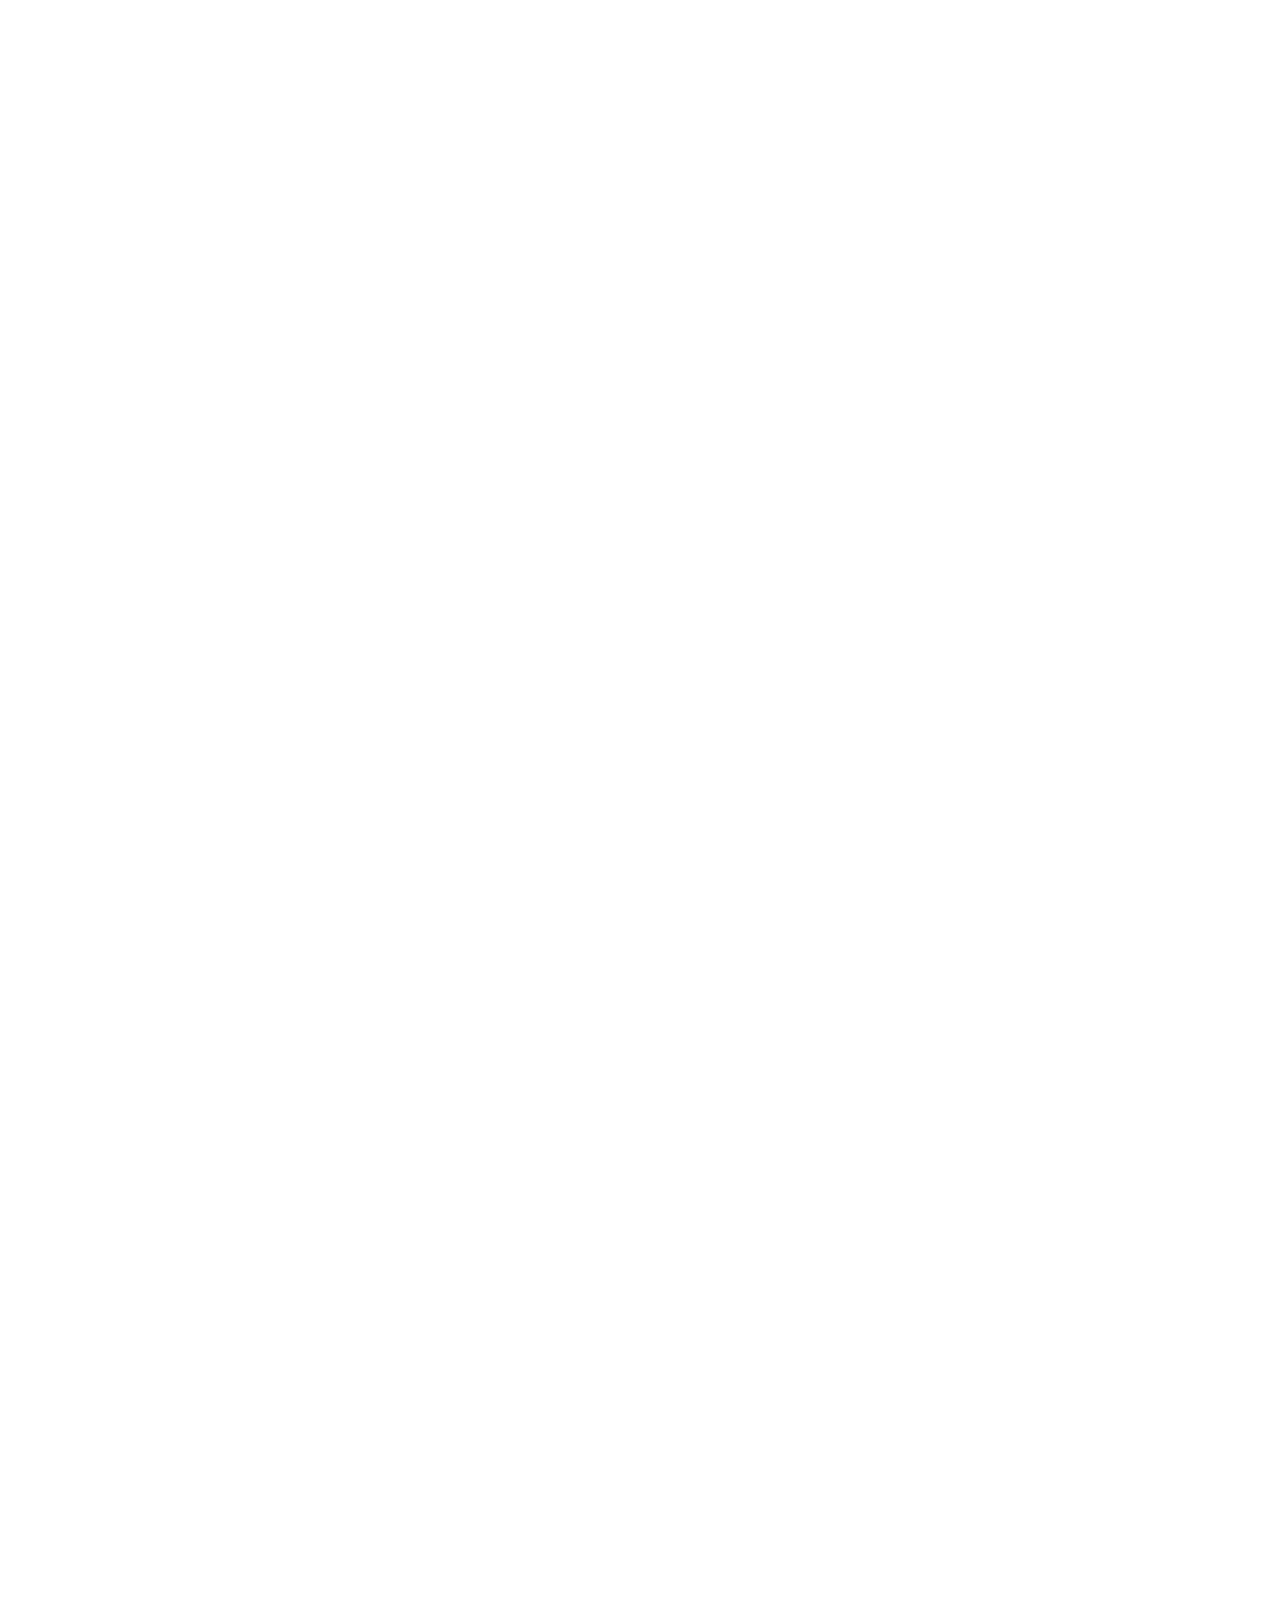
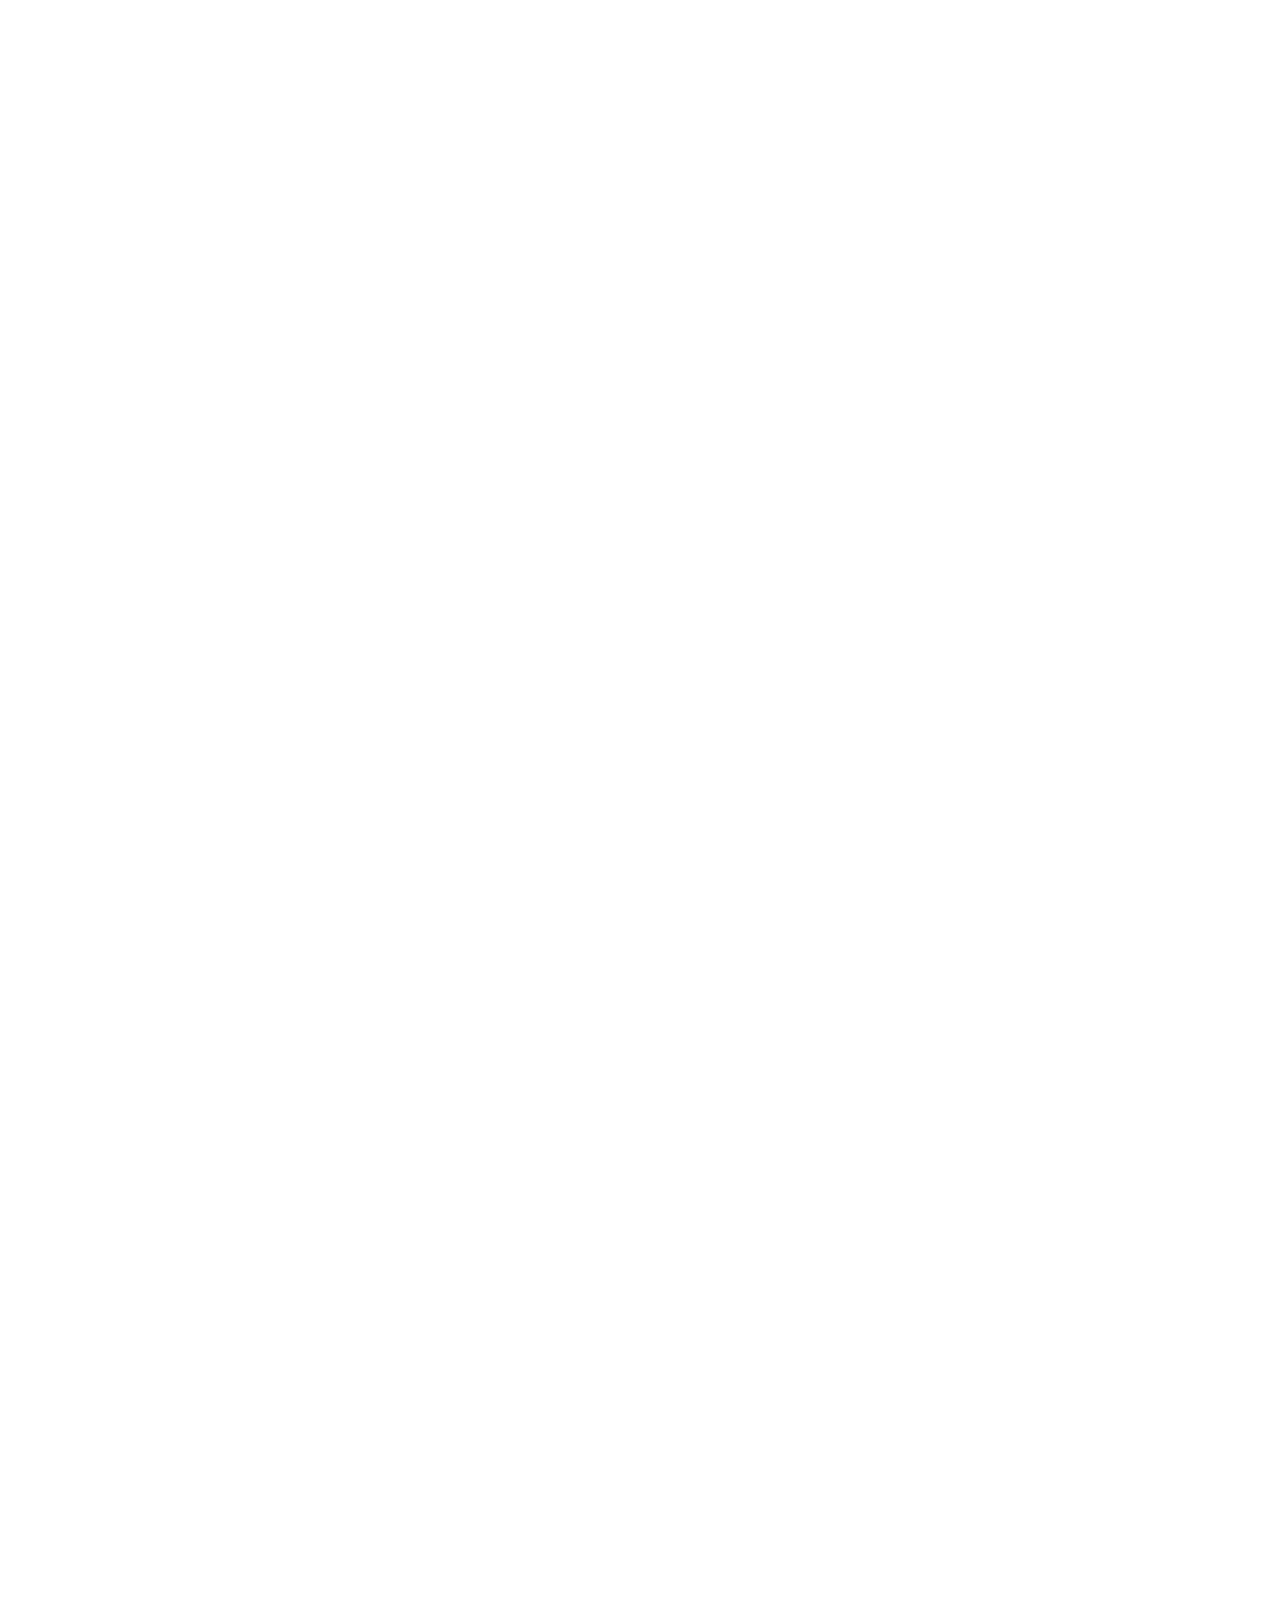
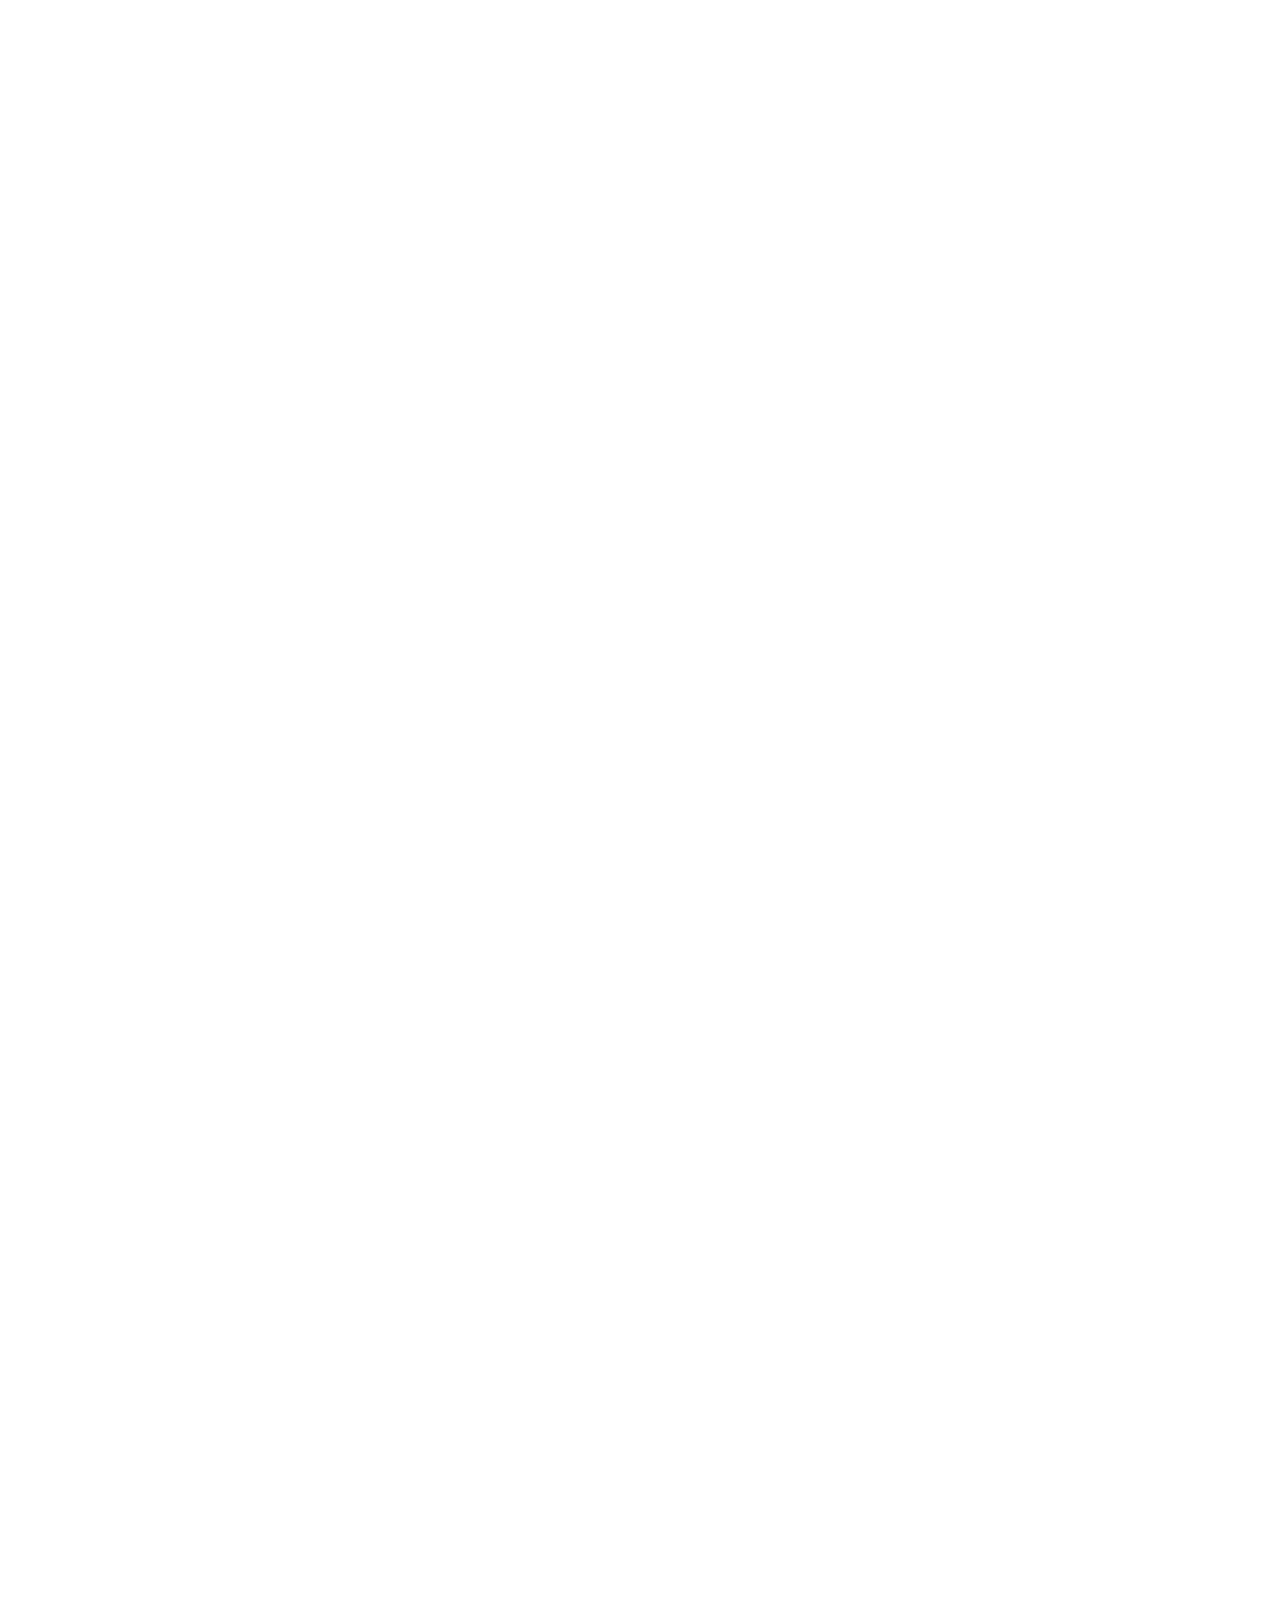
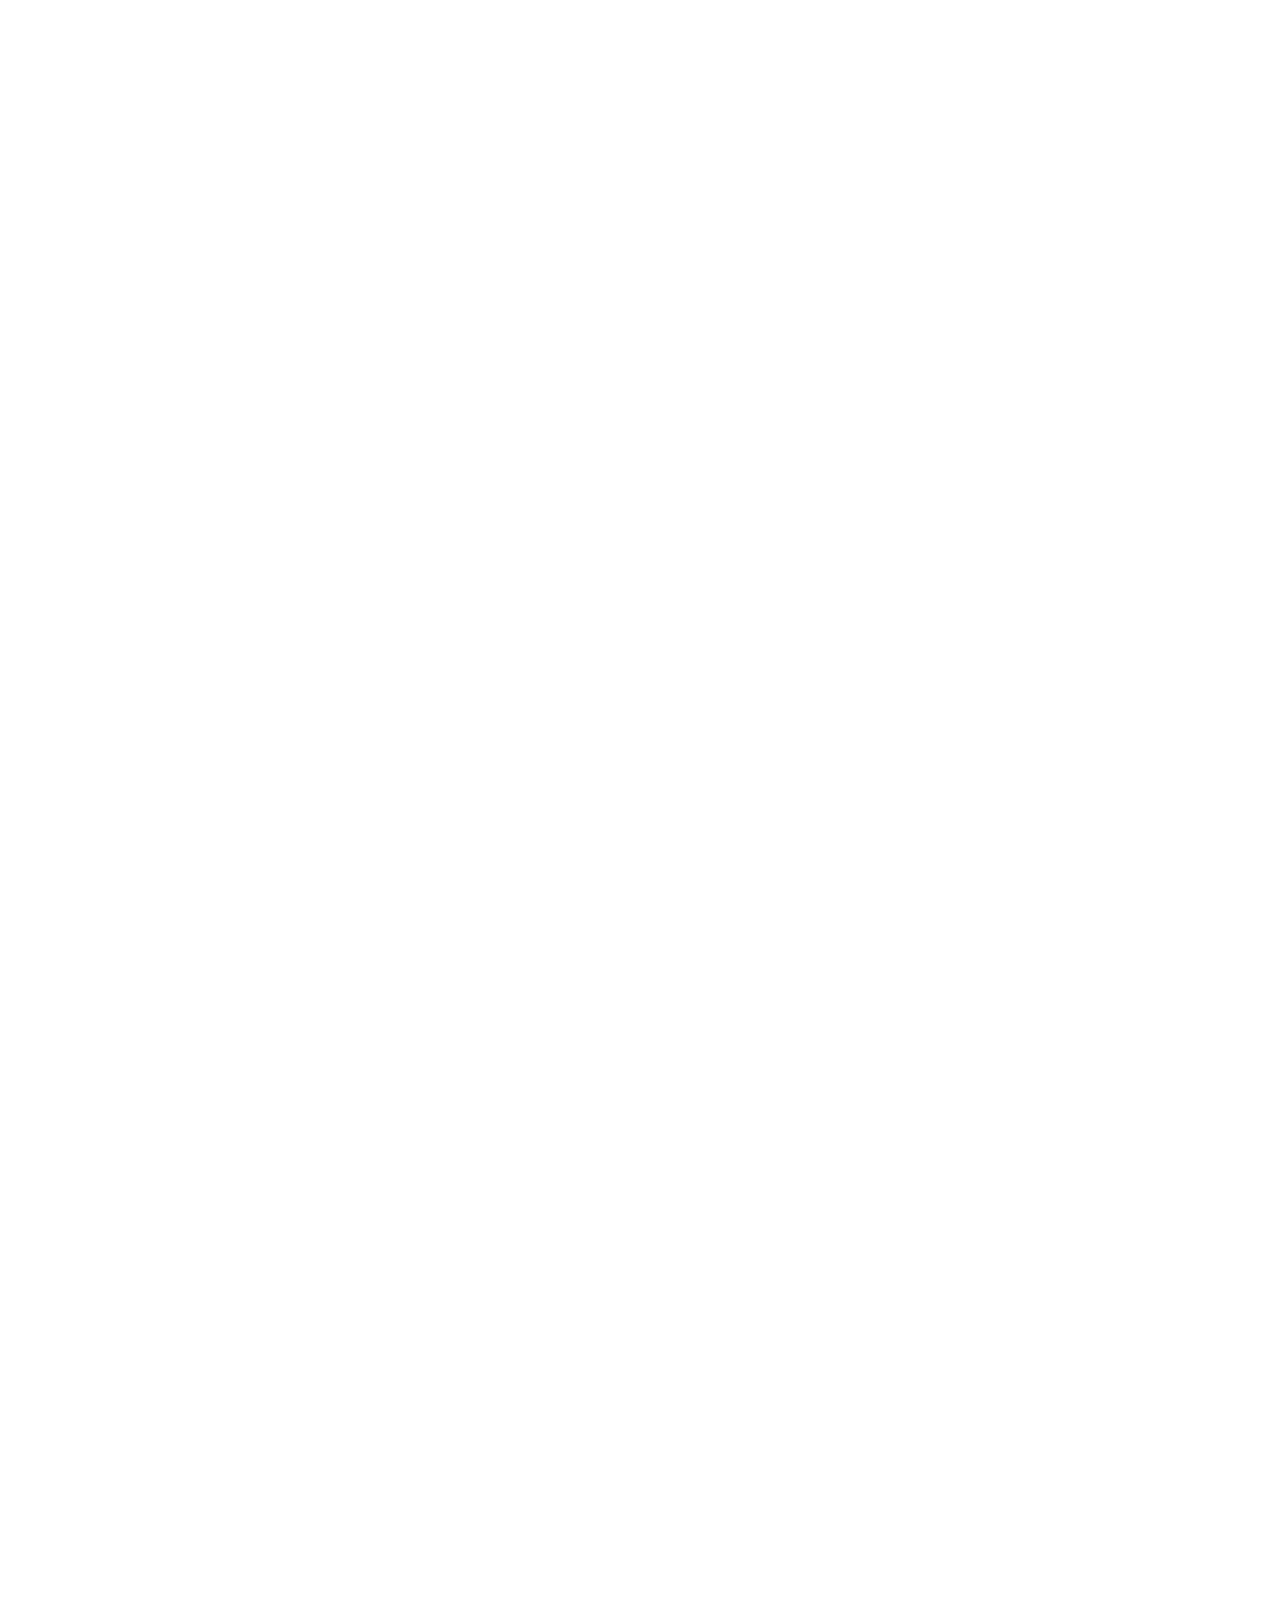
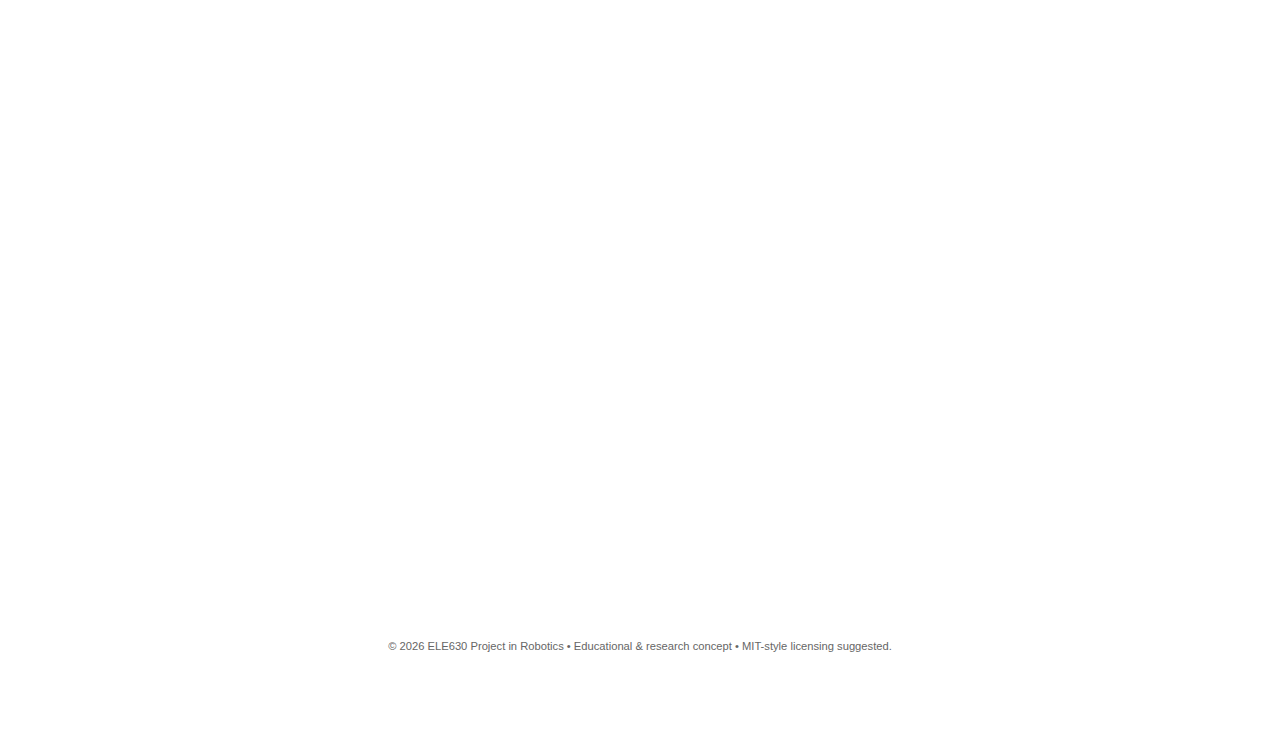
<file: index.html>
<!DOCTYPE html>
<html lang="en">
<head>
  <meta charset="UTF-8" />
  <meta name="viewport" content="width=device-width,initial-scale=1" />
  <title>Drone Remote Vital Signs Pipeline</title>
  <meta name="description" content="Feasible pipeline for drone-based remote vital signs (rPPG & respiration) with specifications, justifications, tech stack, and learning outcomes." />
  <link rel="preconnect" href="https://fonts.gstatic.com" crossorigin>
  <link rel="preconnect" href="https://fonts.googleapis.com">
  <!-- Using open-source serif families (Playfair Display & Spectral) to approximate LoveFrom style -->
  <link href="https://fonts.googleapis.com/css2?family=Playfair+Display:wght@400;500;600&family=Spectral:ital,wght@0,300;0,400;0,500;0,600;1,400&display=swap" rel="stylesheet">
  <link rel="stylesheet" href="styles.css" />
  <script defer src="script.js"></script>
</head>
<body>
  <header class="site-header fade-in">
    <nav class="nav" aria-label="Primary">
  <div class="logo">ELE<span class="accent">630</span></div>
      <button class="nav-toggle" aria-expanded="false" aria-controls="nav-links">☰</button>
      <ul id="nav-links" class="nav-links">
        <li><a href="#pipeline">Pipeline</a></li>
        <li><a href="#specs">Specifications</a></li>
        <li><a href="#stack">Tech Stack</a></li>
        <li><a href="#learning">Learning Outcomes</a></li>
        <li><a href="#phases">Phases</a></li>
        <li><a href="#risks">Feasibility</a></li>
      </ul>
    </nav>
    <section class="hero">
      <h1 class="gradient-text">Drone-Based Remote Vital Signs Assessment</h1>
      <p class="lead">A minimal, scientifically grounded pipeline to estimate heart rate and respiration from stabilized aerial video with explainable signal processing and reproducible engineering.</p>
      <div class="cta-group">
        <a class="btn primary" href="#pipeline">Explore Pipeline</a>
        <a class="btn ghost" href="#stack">Tech Stack</a>
      </div>
      <p class="tagline">Designed for student capstone projects & translational research pitches.</p>
    </section>
  </header>

  <main>
    <section id="why" class="section narrow fade-in">
      <h2>Why This Project?</h2>
      <p>Rapid triage in disaster or remote scenarios benefits from non-contact vital signs. Drones provide reach; modern computer vision & rPPG algorithms provide physiological insight. This project delivers a <strong>feasible, sub-$1k experimental platform</strong> with clear learning pathways in vision, signal processing, systems, and ethics.</p>
      <div class="pill-grid">
        <div class="pill">Low-cost hardware path</div>
        <div class="pill">Explainable methods</div>
        <div class="pill">Modular architecture</div>
        <div class="pill">Research-ready data</div>
        <div class="pill">Scalable analysis</div>
        <div class="pill">Open tools</div>
      </div>
    </section>

    <section id="pipeline" class="section fade-in">
      <h2>Pipeline Overview</h2>
      <p class="section-intro">Seven modular stages—each with clear inputs, outputs, and measurable quality criteria. Built for iteration and A/B evaluation.</p>
      <figure class="diagram-wrapper">
        <!-- Desktop / tablet horizontal diagram -->
        <svg class="horizontal-diagram" xmlns="http://www.w3.org/2000/svg" viewBox="0 0 1180 300" role="img" aria-label="Pipeline Diagram: Acquisition, Stabilization, Mesh & ROIs, Noise Model, rPPG, Fusion & HR" preserveAspectRatio="xMidYMid meet">
          <style>
            .stage { fill:#ffffff; stroke:#d0d3d8; stroke-width:1.4; rx:18; }
            .label { font:500 13px -apple-system,BlinkMacSystemFont,'Helvetica Neue',Arial,sans-serif; fill:#0d0d0f; }
            .subtitle { font:400 10px -apple-system,BlinkMacSystemFont,'Helvetica Neue',Arial,sans-serif; fill:#555; }
            .arrow { stroke:#9aa0a6; stroke-width:2; marker-end:url(#arrowhead); }
          </style>
          <defs>
            <marker id="arrowhead" markerWidth="8" markerHeight="8" refX="5" refY="3" orient="auto" markerUnits="strokeWidth">
              <path d="M0,0 L0,6 L6,3 z" fill="#9aa0a6" />
            </marker>
          </defs>
          <g transform="translate(20,40)">
            <rect class="stage" width="140" height="110" />
            <text class="label" x="16" y="32">1. Acquisition</text>
            <text class="subtitle" x="16" y="54">Exposure lock</text>
            <text class="subtitle" x="16" y="70">1080p60</text>
          </g>
          <g transform="translate(200,40)">
            <rect class="stage" width="160" height="110" />
            <text class="label" x="16" y="32">2. Stabilization</text>
            <text class="subtitle" x="16" y="54">Gimbal + digital</text>
            <text class="subtitle" x="16" y="70">Frame align</text>
          </g>
            <g transform="translate(400,40)">
            <rect class="stage" width="170" height="110" />
            <text class="label" x="16" y="32">3. Mesh & ROIs</text>
            <text class="subtitle" x="16" y="54">Face mesh</text>
            <text class="subtitle" x="16" y="70">30 regions</text>
          </g>
          <g transform="translate(610,40)">
            <rect class="stage" width="170" height="110" />
            <text class="label" x="16" y="32">4. Noise Model</text>
            <text class="subtitle" x="16" y="54">Regression</text>
            <text class="subtitle" x="16" y="70">Motion & light</text>
          </g>
          <g transform="translate(820,40)">
            <rect class="stage" width="150" height="110" />
            <text class="label" x="16" y="32">5. rPPG</text>
            <text class="subtitle" x="16" y="54">POS + CHROM</text>
            <text class="subtitle" x="16" y="70">Band-pass</text>
          </g>
          <g transform="translate(1000,40)">
            <rect class="stage" width="160" height="110" />
            <text class="label" x="16" y="32">6. Fusion & HR</text>
            <text class="subtitle" x="16" y="54">SNR gating</text>
            <text class="subtitle" x="16" y="70">Median spectra</text>
          </g>
          <line class="arrow" x1="160" y1="95" x2="200" y2="95" />
          <line class="arrow" x1="360" y1="95" x2="400" y2="95" />
          <line class="arrow" x1="570" y1="95" x2="610" y2="95" />
          <line class="arrow" x1="780" y1="95" x2="820" y2="95" />
          <line class="arrow" x1="970" y1="95" x2="1000" y2="95" />
          <text class="subtitle" x="20" y="190">Output: HR / Resp Rate + Confidence + Metadata Log</text>
        </svg>
        <!-- Mobile vertical diagram -->
        <div class="vertical-pipeline" aria-label="Vertical Pipeline Diagram">
          <div class="v-stage">
            <h4>1. Acquisition</h4>
            <p class="v-sub">Exposure lock • 1080p60</p>
          </div>
          <div class="v-arrow" aria-hidden="true">↓</div>
          <div class="v-stage">
            <h4>2. Stabilization</h4>
            <p class="v-sub">Gimbal + digital align</p>
          </div>
          <div class="v-arrow" aria-hidden="true">↓</div>
          <div class="v-stage">
            <h4>3. Mesh & ROIs</h4>
            <p class="v-sub">Face mesh • 30 regions</p>
          </div>
          <div class="v-arrow" aria-hidden="true">↓</div>
          <div class="v-stage">
            <h4>4. Noise Model</h4>
            <p class="v-sub">Regression of motion & light</p>
          </div>
          <div class="v-arrow" aria-hidden="true">↓</div>
          <div class="v-stage">
            <h4>5. rPPG</h4>
            <p class="v-sub">POS + CHROM band-pass</p>
          </div>
          <div class="v-arrow" aria-hidden="true">↓</div>
          <div class="v-stage">
            <h4>6. Fusion & HR</h4>
            <p class="v-sub">SNR gating • Median spectra</p>
          </div>
          <div class="v-footer">Output: HR / Resp Rate + Confidence + Metadata</div>
        </div>
        <figcaption>High-level data flow. Each block is independently testable.</figcaption>
      </figure>

      <div class="pipeline-grid">
        <article class="pipe-step" data-step="1">
          <h3>1. Acquisition & Exposure Control</h3>
          <p><strong>Goal:</strong> Obtain raw / lightly compressed 1080p60 (or 30 fps min) stable frames with maximized facial dynamic range (target 98th percentile 75–90% of 8-bit scale).</p>
          <ul>
            <li>Manual exposure & white balance lock.</li>
            <li>Subject distance tuned for ≥120 px face width.</li>
            <li>Shutter ~1/120–1/240 s to limit motion blur.</li>
          </ul>
          <p class="justification">Optimizes signal-to-noise before any algorithm touches data.</p>
        </article>
        <article class="pipe-step" data-step="2">
          <h3>2. Mechanical + Digital Stabilization</h3>
          <p>Use 3-axis gimbal (hardware) + feature / landmark based frame alignment (software) to minimize inter-frame pixel drift.</p>
          <ul>
            <li>Estimate affine transform via keypoint matches.</li>
            <li>Reject frames with blur / sharpness below threshold.</li>
          </ul>
          <p class="justification">Reduces motion-induced chrominance noise.</p>
        </article>
        <article class="pipe-step" data-step="3">
          <h3>3. Face Mesh & ROI Selection</h3>
          <p>Detect face → run MediaPipe mesh → pick forehead & cheek sub-ROIs (exclude eyes, mouth, hair) for robust perfusion signals.</p>
          <ul>
            <li>30 micro-ROIs (statistical redundancy).</li>
            <li>Adaptive ROI disable if occluded / shadowed.</li>
          </ul>
          <p class="justification">Localized averaging improves SNR & fault tolerance.</p>
        </article>
        <article class="pipe-step" data-step="4">
          <h3>4. Noise Regressor Construction</h3>
          <p>Assemble matrix of candidate nuisance signals: landmark trajectories & derivatives, gimbal orientation, drone IMU/GPS (if accessible), global luminance proxies, non-perfused regions.</p>
          <ul>
            <li>Least-squares fit per ROI/color channel.</li>
            <li>Subtractive de-noising: Y - X·M.</li>
          </ul>
          <p class="justification">Explicitly models structured motion & illumination noise instead of over-filtering.</p>
        </article>
        <article class="pipe-step" data-step="5">
          <h3>5. rPPG Extraction (Ensemble)</h3>
          <p>Apply chrominance-based methods (POS & CHROM) plus optional learned model (future extension) to project RGB signals to pulse waveform.</p>
          <ul>
            <li>Band-pass 0.7–3.5 Hz (HR) & 0.1–0.5 Hz (Resp).</li>
            <li>Outlier suppression (temporal Hampel filter).</li>
          </ul>
          <p class="justification">Algorithm diversity mitigates method-specific failure modes.</p>
        </article>
        <article class="pipe-step" data-step="6">
          <h3>6. Quality Metrics & Fusion</h3>
          <p>Sliding windows (e.g., 5 s, 2 s hop) → FFT → peak & SNR checks → reject low-confidence spectra → median fusion across ROIs & methods.</p>
          <ul>
            <li>SNR threshold (e.g., ≥2.5%).</li>
            <li>Low-frequency dominance filter.</li>
          </ul>
          <p class="justification">Prevents noisy segments from biasing final estimates.</p>
        </article>
        <article class="pipe-step" data-step="7">
          <h3>7. Vital Metric Output & Storage</h3>
          <p>Compute HR (bpm) & Respiration Rate (brpm) + confidence interval; log synchronized metadata (exposure, motion scores) to research datastore.</p>
          <ul>
            <li>Export JSON + optional live dashboard.</li>
            <li>Automated reproducibility hash of config.</li>
          </ul>
          <p class="justification">Traceability & audit support for scientific rigor.</p>
        </article>
      </div>
    </section>

    <section id="specs" class="section alt fade-in">
      <h2>Key Specifications & Justifications</h2>
      <div class="spec-grid" role="table" aria-label="Specifications">
        <div class="spec-item" role="row">
          <div class="spec-name" role="cell">Video Mode</div>
          <div class="spec-value" role="cell">1080p @ 60 fps (30 fps minimum)</div>
          <div class="spec-why" role="cell">60 fps improves frequency resolution & reduces aliasing; 1080p ensures ≥120 px face ROI.</div>
        </div>
        <div class="spec-item" role="row">
          <div class="spec-name">Shutter</div>
          <div class="spec-value">1/120–1/240 s</div>
          <div class="spec-why">Balances light and motion blur suppression for color stability.</div>
        </div>
        <div class="spec-item" role="row">
          <div class="spec-name">Exposure Strategy</div>
          <div class="spec-value">Face-targeted percentile (98th → 75–90% scale)</div>
          <div class="spec-why">Maximizes SNR without clipping perfusion waveform.</div>
        </div>
        <div class="spec-item" role="row">
          <div class="spec-name">Gimbal</div>
          <div class="spec-value">3-axis (consumer mini series)</div>
          <div class="spec-why">Hardware stabilization reduces downstream correction load.</div>
        </div>
        <div class="spec-item" role="row">
          <div class="spec-name">ROIs</div>
            <div class="spec-value">30 micro-regions (forehead & cheeks)</div>
            <div class="spec-why">Spatial redundancy & adaptive pruning of noisy patches.</div>
        </div>
        <div class="spec-item" role="row">
          <div class="spec-name">Filtering</div>
          <div class="spec-value">Band-pass 0.7–3.5 Hz (HR) / 0.1–0.5 Hz (Resp)</div>
          <div class="spec-why">Captures physiologic bands while excluding slow drift & high-frequency noise.</div>
        </div>
        <div class="spec-item" role="row">
          <div class="spec-name">Window Length</div>
          <div class="spec-value">5 s (overlap hop 2 s)</div>
          <div class="spec-why">Trade-off: frequency resolution vs responsiveness in triage context.</div>
        </div>
        <div class="spec-item" role="row">
          <div class="spec-name">Noise Modeling</div>
          <div class="spec-value">Linear regression (X·M)</div>
          <div class="spec-why">Explainable, fast, leverages sensor & geometric metadata.</div>
        </div>
        <div class="spec-item" role="row">
          <div class="spec-name">Ensemble</div>
          <div class="spec-value">POS + CHROM (+ optional ML)</div>
          <div class="spec-why">Combines complementary chrominance assumptions.</div>
        </div>
      </div>
    </section>

    <section id="stack" class="section fade-in">
      <h2>Frameworks & Technologies</h2>
      <div class="stack-grid">
        <div class="stack-item">
          <h3>Acquisition</h3>
          <p>Consumer mini drone (e.g., DJI Mini 2/3) capturing stabilized 1080p60 MP4 or onboard storage for offline extraction.</p>
        </div>
        <div class="stack-item">
          <h3>Video I/O</h3>
          <p><strong>FFmpeg</strong> for frame extraction & transcoding; <strong>PyAV</strong> or <strong>OpenCV</strong> for streaming pipelines.</p>
        </div>
        <div class="stack-item">
          <h3>Vision / Mesh</h3>
          <p><strong>MediaPipe</strong> face mesh; fallback: <strong>Dlib</strong> or lightweight ONNX landmark model.</p>
        </div>
        <div class="stack-item">
          <h3>Signal Processing</h3>
          <p><strong>NumPy</strong>, <strong>SciPy</strong> (band-pass, FFT, windowing), <strong>Pandas</strong> for synchronized metadata.</p>
        </div>
        <div class="stack-item">
          <h3>rPPG Algorithms</h3>
          <p>Custom POS / CHROM implementations; extension path: <strong>PyTorch</strong> model for learned projection.</p>
        </div>
        <div class="stack-item">
          <h3>Quality & Metrics</h3>
          <p>SNR computation, peak prominence via SciPy; Bland–Altman & error metrics via <strong>seaborn/matplotlib</strong>.</p>
        </div>
        <div class="stack-item">
          <h3>Packaging</h3>
          <p><strong>Poetry</strong> or <strong>pip-tools</strong> for reproducible env; <strong>Docker</strong> for deployment parity.</p>
        </div>
        <div class="stack-item">
          <h3>Automation</h3>
          <p><strong>GitHub Actions</strong> CI: lint (ruff), tests (pytest), build docs (MkDocs) & publish Pages.</p>
        </div>
        <div class="stack-item">
          <h3>Data Governance</h3>
          <p>Metadata manifest (JSON), hashed configs, optional consent-tracking module (CSV → signed ledger).</p>
        </div>
      </div>
    </section>

    <section id="learning" class="section alt fade-in">
      <h2>Learning Outcomes</h2>
      <div class="learning-columns">
        <div>
          <h3>Computer Vision</h3>
          <ul>
            <li>Implement multi-stage face & landmark tracking.</li>
            <li>Evaluate stabilization methods (optical vs sensor-based).</li>
            <li>Optimize ROI selection for physiological SNR.</li>
          </ul>
          <h3>Signal Processing</h3>
          <ul>
            <li>Design band-pass filters & windowing strategies.</li>
            <li>Apply regression-based artifact removal.</li>
            <li>Quantify spectral SNR & confidence metrics.</li>
          </ul>
        </div>
        <div>
          <h3>Systems & UAV</h3>
          <ul>
            <li>Integrate gimbal/drone telemetry with video streams.</li>
            <li>Manage latency & synchronization issues.</li>
            <li>Assess environmental constraints (wind, lighting).</li>
          </ul>
          <h3>Data & Research</h3>
          <ul>
            <li>Design reproducible experiments & baseline benchmarks.</li>
            <li>Perform statistical agreement analyses (Bland–Altman).</li>
            <li>Document ethically responsible data handling.</li>
          </ul>
        </div>
        <div>
          <h3>Software Engineering</h3>
          <ul>
            <li>Structure modular Python package for experimentation.</li>
            <li>Create automated CI/CD & documentation pipeline.</li>
            <li>Implement configuration versioning & provenance logging.</li>
          </ul>
          <h3>Innovation & Communication</h3>
          <ul>
            <li>Translate research methods into actionable specs.</li>
            <li>Prepare stakeholder pitch artifacts.</li>
            <li>Perform risk analysis & mitigation planning.</li>
          </ul>
        </div>
      </div>
    </section>

    <section id="phases" class="section fade-in">
      <h2>Suggested Project Phases</h2>
      <ol class="phase-list">
        <li><strong>Week 1–2:</strong> Hardware validation & raw data capture baseline.</li>
        <li><strong>Week 3–4:</strong> Stabilization + face mesh ROI extraction module.</li>
        <li><strong>Week 5–6:</strong> Noise regression & basic POS/CHROM signals.</li>
        <li><strong>Week 7–8:</strong> Quality gating + fusion + initial accuracy report.</li>
        <li><strong>Week 9–10:</strong> Respiration extension & dashboard prototype.</li>
        <li><strong>Week 11–12:</strong> Optimization, ablations, final paper & pitch deck.</li>
      </ol>
    </section>

    <section id="risks" class="section alt fade-in">
      <h2>Feasibility & Risk Mitigation</h2>
      <div class="risk-grid">
        <div class="risk-item">
          <h3>Motion Jitter</h3>
          <p><strong>Mitigation:</strong> Choose calm conditions, gimbal platform, discard high-blur frames, add digital stabilization.</p>
        </div>
        <div class="risk-item">
          <h3>Low SNR</h3>
          <p><strong>Mitigation:</strong> Face exposure targeting, ND filters, multi-ROI averaging, ensemble chrominance methods.</p>
        </div>
        <div class="risk-item">
          <h3>Data Loss</h3>
          <p><strong>Mitigation:</strong> Over-sample sessions, real-time quality monitor, redundancy logging.</p>
        </div>
        <div class="risk-item">
          <h3>Ethical / Privacy</h3>
          <p><strong>Mitigation:</strong> Consent forms, anonymized IDs, restricted storage, documented retention policy.</p>
        </div>
        <div class="risk-item">
          <h3>Overfitting</h3>
          <p><strong>Mitigation:</strong> Cross-subject validation, hold-out evaluation, configuration hashing.</p>
        </div>
        <div class="risk-item">
          <h3>Scope Creep</h3>
          <p><strong>Mitigation:</strong> Freeze spec after Phase 2, maintain backlog, weekly milestone reviews.</p>
        </div>
      </div>
    </section>

  </main>

  <footer class="site-footer">
    <p>© <span id="year"></span> ELE630 Project in Robotics • Educational & research concept • MIT-style licensing suggested.</p>
  </footer>
</body>
</html>
</file>
<file: styles.css>
/* Full stylesheet (formerly website/styles.css) */
:root {
	--bg: #fff;
	--bg-alt: #f5f5f7;
	--text: #111;
	--muted: #555;
	--accent: #0a84ff;
	--accent-grad: linear-gradient(90deg,#007aff,#0a84ff,#5ac8fa);
	--radius: 18px;
	--shadow-sm: 0 2px 6px rgba(0,0,0,0.08);
	--shadow-md: 0 6px 24px rgba(0,0,0,0.08);
	--max-width: 1180px;
	--focus: 0 0 0 3px rgba(10,132,255,0.35);
}
* { box-sizing: border-box; }
html { scroll-behavior: smooth; }
body { margin:0; font-family:-apple-system,BlinkMacSystemFont,"SF Pro Text","Helvetica Neue",Arial,sans-serif; -webkit-font-smoothing:antialiased; background:var(--bg); color:var(--text); line-height:1.55; }
img { max-width:100%; display:block; }
a { color:var(--accent); text-decoration:none; }
a:hover { text-decoration:underline; }

.site-header { background: radial-gradient(circle at 30% 20%,#ffffff 0%,#f2f3f5 70%); padding:1rem 2rem 3rem; position:relative; overflow:hidden; }
.logo { font-weight:600; font-size:1.15rem; letter-spacing:.5px; }
.logo .accent { background: var(--accent-grad); -webkit-background-clip:text; background-clip:text; color:transparent; }
.nav { display:flex; align-items:center; justify-content:space-between; max-width:var(--max-width); margin:0 auto; }
.nav-links { list-style:none; margin:0; padding:0; display:flex; gap:1.5rem; }
.nav-links a { font-size:.9rem; font-weight:500; color:#222; }
.nav-toggle { display:none; }

.hero { max-width:860px; margin:4rem auto 0; text-align:center; }
.hero h1 { font-size:clamp(2.3rem,4vw,3.6rem); line-height:1.05; letter-spacing:-.02em; margin:0 0 1rem; }
.gradient-text { background: var(--accent-grad); -webkit-background-clip:text; background-clip:text; color:transparent; }
.lead { font-size:1.15rem; color:var(--muted); margin:0 auto 1.8rem; max-width:720px; }
.tagline { font-size:.85rem; text-transform:uppercase; letter-spacing:1.5px; color:#777; margin-top:2rem; }

.btn { display:inline-block; padding:.9rem 1.4rem; border-radius:1000px; font-weight:600; font-size:.9rem; letter-spacing:.5px; border:1px solid var(--accent); transition:.25s background,color,box-shadow; cursor:pointer; }
.btn.primary { background:var(--accent); color:#fff; border:none; box-shadow:var(--shadow-sm); }
.btn.primary:hover { box-shadow:var(--shadow-md); transform:translateY(-2px); }
.btn.ghost { background:transparent; color:var(--accent); }
.btn.ghost:hover { background:rgba(10,132,255,0.08); }
.btn[aria-disabled="true"] { opacity:.4; pointer-events:none; }
.cta-group { display:flex; gap:1rem; justify-content:center; }

.section { padding:5rem 2rem; max-width:var(--max-width); margin:0 auto; position:relative; }
.section.alt { background:var(--bg-alt); border-radius:var(--radius); margin-top:4rem; }
.section h2 { font-size:clamp(1.8rem,3vw,2.6rem); margin:0 0 1rem; letter-spacing:-.5px; }
.section-intro { max-width:720px; color:var(--muted); }
.narrow { max-width:900px; }

.pill-grid { display:grid; gap:.75rem; grid-template-columns:repeat(auto-fit,minmax(160px,1fr)); margin-top:1.5rem; }
.pill { background:#fff; border:1px solid #e5e5e7; padding:.65rem .9rem; border-radius:40px; font-size:.75rem; text-align:center; font-weight:500; }

.diagram-wrapper { margin:2.5rem auto; max-width:980px; background:#fff; padding:1.5rem 1.8rem; border-radius:var(--radius); box-shadow:var(--shadow-sm); }
.diagram-wrapper img { filter:drop-shadow(0 4px 12px rgba(0,0,0,0.08)); }
.diagram-wrapper figcaption { font-size:.7rem; text-transform:uppercase; letter-spacing:1px; color:#666; margin-top:.75rem; }

.pipeline-grid { display:grid; gap:2rem; grid-template-columns:repeat(auto-fit,minmax(300px,1fr)); margin-top:3rem; }
.pipe-step { background:#fff; padding:1.4rem 1.5rem 1.6rem; border-radius:var(--radius); box-shadow:var(--shadow-sm); position:relative; }
.pipe-step h3 { margin-top:0; font-size:1.05rem; letter-spacing:.5px; }
.pipe-step::before { content:attr(data-step); position:absolute; top:.9rem; right:1rem; font-size:.7rem; background:var(--accent-grad); color:#fff; padding:.35rem .55rem; border-radius:6px; font-weight:600; letter-spacing:.5px; }
.pipe-step ul { padding-left:1.1rem; margin:.6rem 0 0; font-size:.8rem; }
.pipe-step p { margin:.4rem 0 .6rem; font-size:.85rem; }
.pipe-step .justification { font-size:.7rem; letter-spacing:.5px; text-transform:uppercase; color:#666; margin-top:.75rem; }

.spec-grid { display:flex; flex-direction:column; gap:1rem; margin-top:2rem; }
.spec-item { background:#fff; border:1px solid #e5e5e7; padding:1rem 1.25rem; border-radius:14px; display:grid; gap:.75rem; grid-template-columns:170px 220px 1fr; align-items:start; box-shadow:var(--shadow-sm); }
.spec-name { font-weight:600; font-size:.8rem; text-transform:uppercase; letter-spacing:1px; color:#444; }
.spec-value { font-size:.9rem; font-weight:500; }
.spec-why { font-size:.8rem; color:#555; line-height:1.4; }

.stack-grid, .risk-grid { display:grid; gap:1.6rem; grid-template-columns:repeat(auto-fit,minmax(240px,1fr)); margin-top:2.2rem; }
.stack-item, .risk-item { background:#fff; padding:1.1rem 1.25rem 1.3rem; border-radius:var(--radius); box-shadow:var(--shadow-sm); }
.stack-item h3, .risk-item h3 { margin-top:0; font-size:.9rem; letter-spacing:.5px; }
.stack-item p, .risk-item p { font-size:.8rem; }

.learning-columns { display:grid; gap:2.5rem; grid-template-columns:repeat(auto-fit,minmax(260px,1fr)); margin-top:2rem; }
.learning-columns h3 { margin-top:0; font-size:.85rem; text-transform:uppercase; letter-spacing:1px; }
.learning-columns ul { padding-left:1.1rem; margin:.6rem 0 1.2rem; font-size:.8rem; }

.phase-list { counter-reset:phase; list-style:none; padding:0; margin:2rem 0 0; }
.phase-list li { background:#fff; padding:1rem 1.25rem; border-radius:var(--radius); box-shadow:var(--shadow-sm); margin-bottom:1rem; font-size:.85rem; position:relative; }
.phase-list li strong { font-weight:600; }
.phase-list li::before { counter-increment:phase; content:counter(phase); position:absolute; top:.85rem; right:.9rem; font-size:.6rem; background:#111; color:#fff; width:22px; height:22px; display:flex; align-items:center; justify-content:center; border-radius:50%; letter-spacing:.5px; }

.section.alt .risk-item { background:#fff; }
.site-footer { text-align:center; padding:3rem 1rem 4rem; font-size:.7rem; color:#666; }

.fade-in { opacity:0; transform:translateY(24px); animation:fadeUp .9s ease forwards; }
.fade-in:nth-child(2) { animation-delay:.1s; }
.fade-in:nth-child(3) { animation-delay:.2s; }
@keyframes fadeUp { to { opacity:1; transform:translateY(0); } }

@media (max-width:860px) { .nav-links { position:absolute; top:62px; right:1rem; flex-direction:column; background:#fff; padding:1rem 1.2rem; border-radius:var(--radius); box-shadow:var(--shadow-md); opacity:0; pointer-events:none; transform:translateY(-8px); transition:.3s; } .nav-toggle { display:block; background:#fff; border:1px solid #ddd; padding:.5rem .75rem; border-radius:10px; cursor:pointer; } .nav-links.open { opacity:1; pointer-events:auto; transform:translateY(0); } .spec-item { grid-template-columns:130px 1fr; } }

:focus-visible { outline:none; box-shadow:var(--focus); }
</file>
